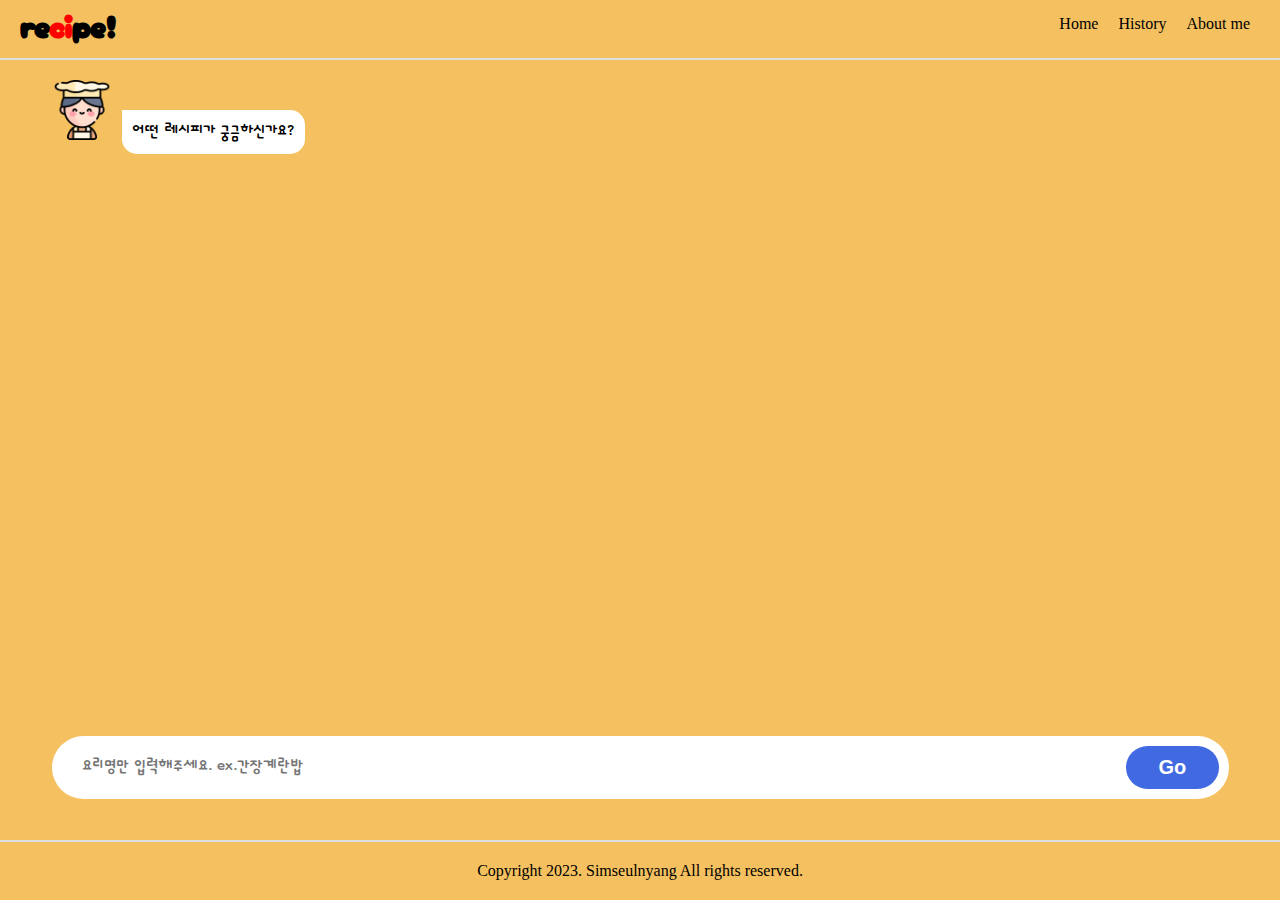
<file: index.html>
<!DOCTYPE html>
<html lang="ko-KR">
    <head>
        <meta charset="UTF-8" />
        <meta http-equiv="X-UA-Compatible" content="IE=edge" />
        <meta name="viewport" content="width=device-width, initial-scale=1.0" />

        <!-- css -->
        <link rel="stylesheet" href="./css/main.css" />
        <link rel="stylesheet" href="./css/mediaquery.css" />

        <title>무슨 요리를 해볼까?</title>
    </head>

    <body>
        <header>
            <h1 class="header-title">
                <a href="./index.html">re<span>ci</span>pe!</a>
            </h1>
            <!-- 반응형 nav메뉴  -->
            <!-- 크기가 줄어들면 hamburger menu icon이 보여지고 클릭하면 드로워메뉴로 변경됨 -->
            <div class="header-menu" id="menu">
                <ul>
                    <li>
                        <a href="index.html">Home</a>
                    </li>
                    <li>
                        <a href="./html/history.html">History</a>
                    </li>
                    <li>
                        <a href="./html/aboutme.html">About me</a>
                    </li>
                </ul>
            </div>
            <!-- //반응형 nav메뉴  -->

            <!-- hamburger menu icon -->
            <!-- PC 화면 크기에서는 보이지 않다가 태블릿 또는 모바일 크기에서 보여짐 -->
            <button class="more-btn">
                <i class="icon"></i>
            </button>
            <!-- //hamburger menu icon -->
        </header>

        <main>
            <!-- 채팅창 화면 -->
            <div class="chat-contents">
                <section class="chat-wrap">
                    <h2 class="sr-only">
                        채팅화면
                    </h2>
                    <!-- AI chatbot 답변 -->
                    <div class="chatbot-answer">
                        <!-- <a href="https://www.flaticon.com/kr/free-icons/" title="요리사 아이콘">요리사 아이콘  제작자: Freepik - Flaticon</a> -->
                        <img
                            class="chatbot-img"
                            src="img/chef.png"
                            alt="chatbotImage"
                        />
                        <ul id="chatbotAnswerlist">
                            <li
                                class="chatbot-answerlist"
                                id="chatbot-answerlist"
                            >
                                어떤 레시피가 궁금하신가요?
                            </li>
                        </ul>
                    </div>
                    <!-- //AI chatbot 답변 -->

                    <!-- user 질문 -->

                    <!-- //user 질문 -->
                </section>

                <!-- 질문 입력란 -->
                <form class="chat-questionform">
                    <div class="question-input">
                        <label for="askRecipe"></label>
                        <input
                            id="askRecipe"
                            placeholder="요리명만 입력해주세요. ex.간장계란밥"
                            onfocus="this.placeholder = ''"
                            onblur="this.placeholder='요리명만 입력해주세요. ex.간장계란밥'"
                        />
                        <button class="chat-button" id="questionBtn">Go</button>
                    </div>
                </form>
                <!-- 질문 입력란 -->
            </div>
            <!-- //채팅창 화면 -->
        </main>

        <footer>
            <p>Copyright 2023. Simseulnyang All rights reserved.</p>
        </footer>

        <script src="./js/drawerMenu.js"></script>
        <script src="./js/display.js" type="module"></script>
    </body>
</html>
</file>
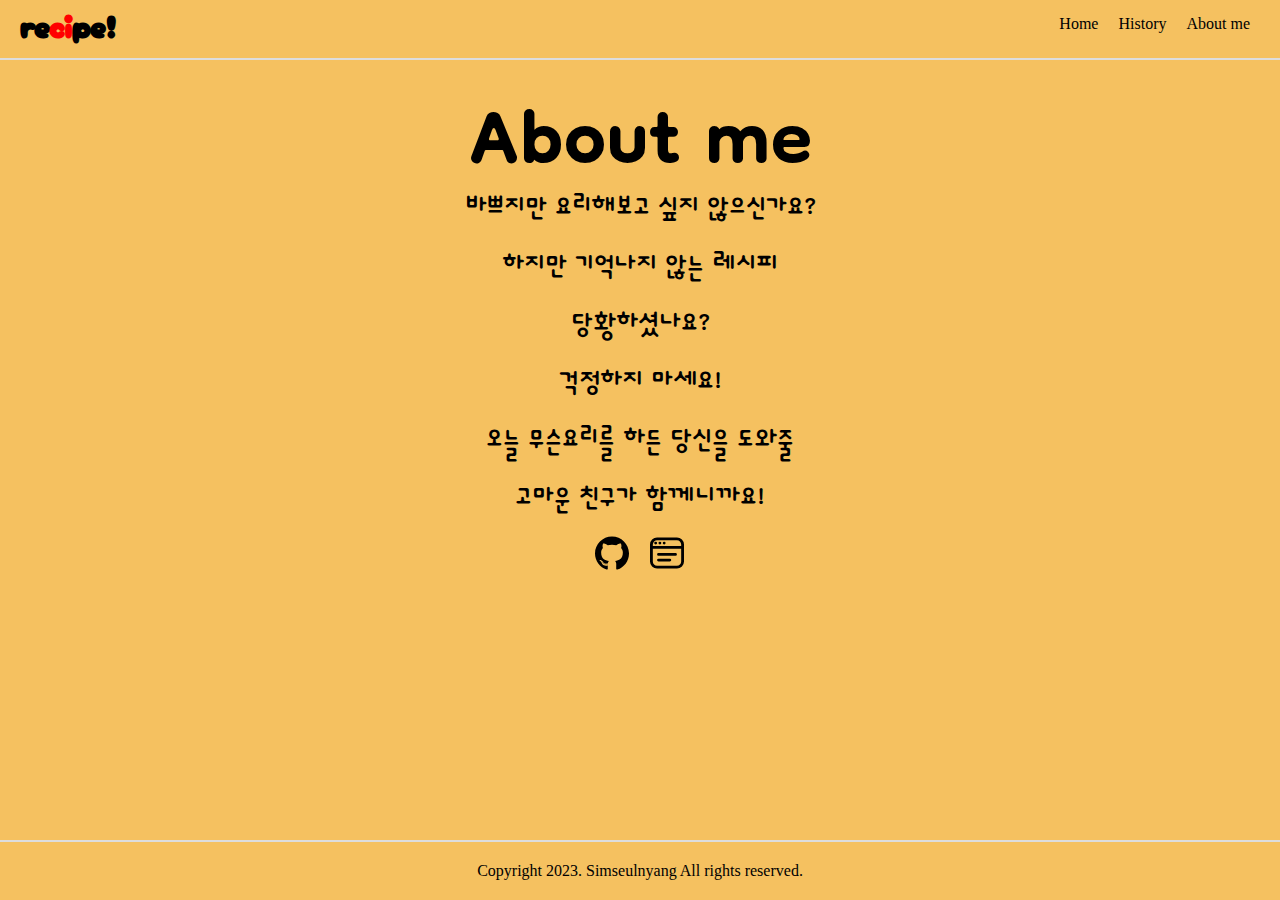
<file: html/aboutme.html>
<!DOCTYPE html>
<html lang="ko-KR">
    <head>
        <meta charset="UTF-8" />
        <meta http-equiv="X-UA-Compatible" content="IE=edge" />
        <meta name="viewport" content="width=device-width, initial-scale=1.0" />

        <link rel="preconnect" href="https://fonts.googleapis.com" />
        <link rel="preconnect" href="https://fonts.gstatic.com" crossorigin />
        <link
        href="https://fonts.googleapis.com/css2?family=Cherry+Bomb+One&family=Dongle&display=swap"
        rel="stylesheet"
        />

        <!-- css -->
        <link rel="stylesheet" href="../css/main.css" />
        <link rel="stylesheet" href="../css/mediaquery.css" />
        <link rel="stylesheet" href="../css/aboutme.css" />
        <title>무슨 요리를 해볼까?</title>
    </head>

    <body>
        <header>
            <h1 class="header-title">
                <a href="../index.html">re<span>ci</span>pe!</a>
            </h1>

            <!-- 반응형 nav메뉴  -->
            <!-- 크기가 줄어들면 hamburger menu icon이 보여지고 클릭하면 드로워메뉴로 변경됨 -->
            <div class="header-menu" id="menu">
                <ul>
                    <li>
                        <a href="../index.html">Home</a>
                    </li>
                    <li>
                        <a href="history.html">History</a>
                    </li>
                    <li>
                        <a href="aboutme.html">About me</a>
                    </li>
                </ul>
            </div>
            <!-- //반응형 nav메뉴  -->

            <!-- hamburger menu icon -->
            <!-- PC 화면 크기에서는 보이지 않다가 태블릿 또는 모바일 크기에서 보여짐 -->
            <button class="more-btn" onclick="menuClick()">
                <i class="icon"></i>
            </button>
            <!-- //hamburger menu icon -->
        </header>

        <main>
            <h2 class="sr-only">About me</h2>
            <article>
                <h1>About me</h1>
                <p>바쁘지만 요리해보고 싶지 않으신가요?</p>
                <p>하지만 기억나지 않는 레시피</p>
                <p>당황하셨나요?</p>
                <p>걱정하지 마세요!</p>
                <p>오늘 무슨요리를 하든 당신을 도와줄</p>
                <p>고마운 친구가 함께니까요!</p>
            </article>
            <div class="icon">
                <div>
                    <a
                        class="github-adress"
                        href="https://github.com/simseulnyang/Tell-me-the-recipe"
                        ><i class="github-icon"></i
                    ></a>
                </div>
                <a
                    class="homepage-adress"
                    href="https://sseulnyang2.tistory.com/"
                    ><i class="homepage-icon"></i
                ></a>
            </div>
        </main>

        <footer>
            <p>Copyright 2023. Simseulnyang All rights reserved.</p>
        </footer>

        <script src="../js/drawerMenu.js"></script>
    </body>
</html>
</file>
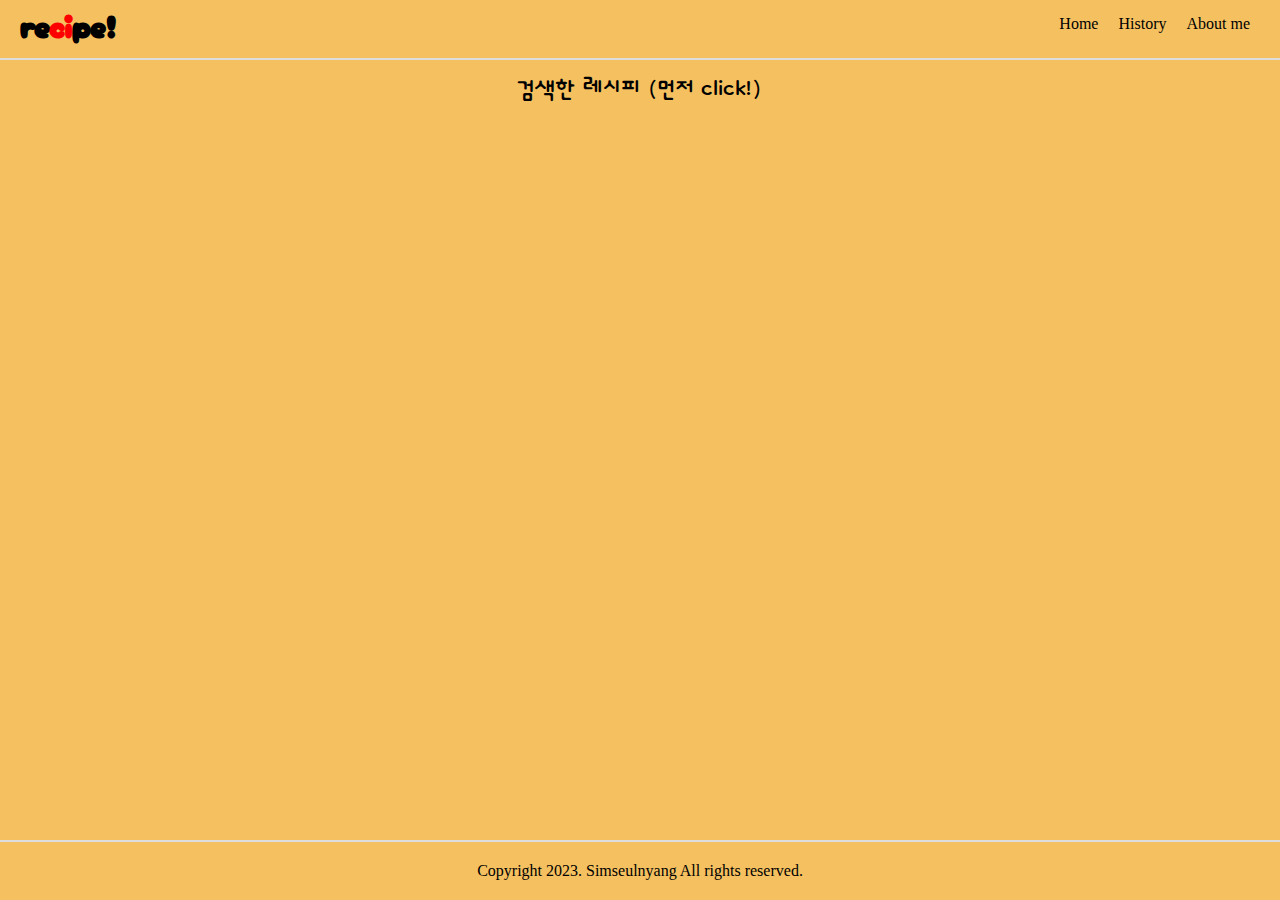
<file: html/history.html>
<!DOCTYPE html>
<html lang="ko-KR">
    <head>
        <meta charset="UTF-8" />
        <meta http-equiv="X-UA-Compatible" content="IE=edge" />
        <meta name="viewport" content="width=device-width, initial-scale=1.0" />

        <link rel="preconnect" href="https://fonts.googleapis.com" />
        <link rel="preconnect" href="https://fonts.gstatic.com" crossorigin />
        <link
            href="https://fonts.googleapis.com/css2?family=Cherry+Bomb+One&family=Dongle&display=swap"
            rel="stylesheet"
        />

        <!-- css -->
        <link rel="stylesheet" href="../css/main.css" />
        <link rel="stylesheet" href="../css/mediaquery.css" />
        <link rel="stylesheet" href="../css/history.css" />
        <title>무슨 요리를 해볼까?</title>
    </head>

    <body>
        <header>
            <h1 class="header-title">
                <a href="../index.html">re<span>ci</span>pe!</a>
            </h1>

            <!-- 반응형 nav메뉴  -->
            <!-- 크기가 줄어들면 hamburger menu icon이 보여지고 클릭하면 드로워메뉴로 변경됨 -->
            <div class="header-menu" id="menu">
                <ul>
                    <li>
                        <a href="../index.html">Home</a>
                    </li>
                    <li>
                        <a href="history.html">History</a>
                    </li>
                    <li>
                        <a href="aboutme.html">About me</a>
                    </li>
                </ul>
            </div>
            <!-- //반응형 nav메뉴  -->

            <!-- hamburger menu icon -->
            <!-- PC 화면 크기에서는 보이지 않다가 태블릿 또는 모바일 크기에서 보여짐 -->
            <button class="more-btn">
                <i class="icon"></i>
            </button>
            <!-- //hamburger menu icon -->
        </header>

        <main>
            <header class="history-title">
                <h2 class="sr-only">step1. 먼저 클릭하는 구간</h2>
                <a class="history-updatebtn"> 검색한 레시피 (먼저 click!) </a>
            </header>
            <div class="history-wrap">
                <section class="history-list-wrap">
                    <h2 class="sr-only">step2. 버튼 형태의 History 목록 구현되는 곳</h2>
                    <nav class="history-titlelist"></nav>
                </section>
                <section class="history-recipecontents-wrap">
                    <h2 class="sr-only">step3. History 목록의 버튼 클릭 시 해당 recipe content 출력</h2>
                </section>
            </div>
        </main>
        <footer>
            <p>Copyright 2023. Simseulnyang All rights reserved.</p>
        </footer>
        <script src="../js/history.js" type="module"></script>
        <script src="../js/drawerMenu.js"></script>
    </body>
</html>
</file>
<file: css/main.css>
@import url('https://fonts.googleapis.com/css2?family=Cherry+Bomb+One&family=Dongle&display=swap');

* {
    padding: 0;
    margin: 0;
    box-sizing: border-box;
}

*:focus {
    outline: 0;
}

body {
    width: 100%;
    display: flex;
    flex-direction: column;
    min-height: 100vh;
    background-color: rgb(245, 193, 96);
}

a {
    text-decoration: none;
    color: inherit;
}

ul li {
    list-style: none;
}

.sr-only{
    clip: rect(1px, 1px, 1px, 1px);
    clip-path: inset(50%);
    height: 1px;
    width: 1px;
    margin: -1px;
    overflow: hidden;
    padding: 0;
    position: absolute;
}

/* header */
header {
    display: flex;
    align-items: center;
    justify-content: space-between;
    height: 60px;
    border-bottom: 2px solid #ddd;
}

.header-title {
    font-family: "Cherry Bomb One", cursive;
}

.header-title span {
    color: red;
}

.header-title,
.header-menu {
    padding: 0px 20px 10px;
}

.header-menu ul li {
    float: left;
    padding: 0 10px;
}

.more-btn {
    display: none;
}

/* main, 채팅창 화면 */
main {
    flex-grow: 1;
    width: 100%;
    margin: auto;
    font-family: "Dongle", sans-serif;
}

.chat-contents {
    display: flex;
    flex-direction: column;
    justify-content: space-between;
    align-items: center;
    margin: 10px;
    font-size: 24px;
}

.chat-contents:nth-of-type(1) {
    height: 83vh;
}

.chat-wrap {
    width: 95%;
    margin: 10px;
    overflow: auto;
    /* 스크롤바 숨기기 */
    -ms-overflow-style: none; /* 인터넷 익스플로러 */
    scrollbar-width: none; /* 파이어폭스 */
}

.chat-wrap::-webkit-scrollbar {
    display: none; /* 크롬, 사파리, 오페라, 엣지 스크롤바 숨기기*/
}

.chatbot-answer {
    display: flex;
    justify-content: flex-start;
    margin-bottom: 10px;
    margin-left: 10px;
}

.chatbot-img {
    width: 60px;
    height: 60px;
    margin-right: 10px;
}

.loading-chatbot-img {
    background: url(../img/chef.png) no-repeat center;
    width: 60px;
    height: 60px;
    background-size: contain;
    border: none;
}

.loading-spinner-img {
    background: url(../img/Spinner.gif) no-repeat center;
    width: 40px;
    height: 40px;
    background-size: contain;
}

#chatbotAnswerlist li,
#userQuestionlist li {
    display: flex;
    justify-content: center;
    align-items: center;
    background-color: white;
    padding: 5px 10px;
    width: fit-content;
    max-width: 500px;
}

#chatbotAnswerlist li {
    border-radius: 0 15px 15px 15px;
    margin-top: 30px;
}

#chatbotAnswerlist li + li {
    margin-top: 10px;
}

.user-question {
    margin-bottom: 10px;
}

#userQuestionlist li {
    border-radius: 15px 0 15px 15px;
    margin-top: 10px;
    margin-left: auto;
    margin-right: 20px;
}

/* form의 input, button */

.chat-questionform {
    width: 95%;
    height: 100px;
    display: flex;
    align-content: center;
    flex-wrap: wrap;
}

.question-input {
    display: flex;
    justify-content: space-between;
    align-items: center;
    margin: 10px;
    padding: 10px;
    background-color: white;
    border-radius: 50px;
    width: 100%;
}

#askRecipe {
    margin-left: 20px;
    width: 90%;
    border: 0;
    font-family: "Dongle", sans-serif;
    font-size: 24px;
}

.chat-button {
    background-color: royalblue;
    border: 0;
    color: white;
    font-weight: bolder;
    font-size: 20px;
    border-radius: 50px;
    padding: 10px;
    margin-left: 10px;
    width: 8%;
}

/* footer */
footer {
    height: 60px;
    padding: 10px;
    display: flex;
    align-items: center;
    justify-content: center;
    border-top: 2px solid #ddd;
}
</file>
<file: css/mediaquery.css>
/* 미디어 쿼리 pc-tablet-mobile */
@media screen and (max-width: 768px) {
    body {
        width: 100%;
    }

    header {
        height: 48px;
        border-bottom: 1px solid #ddd;
    }

    .header-title {
        font-size: 28px;
    }

    .header-menu {
        position: fixed;
        top: 0;
        right: 0;
        padding: 50px 20px;
        width: 40%;
        height: 100vh;
        background-color: rgba(245, 193, 96, 0.7);
        opacity: 0;
        visibility: hidden;
    }

    .header-menu ul li {
        float: none;
    }

    .header-menu a {
        display: block;
        margin: auto;
        margin-bottom: 10px;
        padding: 12px;
    }

    .more-btn {
        display: block;
        position: absolute;
        right: 12px;
        top: 9px;
        width: 30px;
        height: 30px;
        border-radius: 8px;
        border: none;
        background-color: transparent;
    }

    .more-btn .icon {
        display: block;
        width: 24px;
        height: 24px;
        margin: 0 auto;
        background: url(../img/menu-burger.svg) no-repeat center;
        background-size: contain;
    }

    .chat-wrap {
        width: 95%;
    }

    .chatbot-img {
        width: 42px;
        height: 42px;
        margin-right: 10px;
    }

    #chatbotAnswerlist li {
        margin-top: 20px;
        width: 300px;
    }

    #chatbotAnswerlist li + li {
        margin-top: 12px;
    }

    #userQuestionlist li {
        margin-top: 12px;
        margin-right: 12px;
    }

    .chat-contents {
        margin: 10px;
    }

    .chatbot-answer {
        margin-left: 0px;
    }

    .chat-contents,
    #askRecipe {
        font-size: 22px;
    }

    #askRecipe {
        margin-left: 5px;
        width: 85%;
    }
    .chat-button {
        width: 10%;
        margin-left: 4px;
        padding: 6px;
        font-size: 20px;
    }

    .chat-questionform {
        width: 95%;
        height: 75px;
    }

    .question-input {
        margin: 10px 0px;
    }

    footer {
        font-size: 14px;
        height: 32px;
        padding: 7px;
        border-top: 1px solid #ddd;
    }

    .header-menu.active {
        opacity: 1;
        visibility: visible;
    }

    .more-btn.active .icon {
        background: url(../img/exit.svg) no-repeat center;
        background-size: contain;
    }
}

@media screen and (max-width: 480px) {
    body {
        width: 100%;
    }

    header {
        height: 46px;
        border-bottom: 1px solid #ddd;
    }

    .header-title {
        font-size: 28px;
    }

    .header-menu {
        width: 50%;
    }

    .header-menu a {
        margin-bottom: 8px;
        padding: 8px;
        font-size: 15px;
    }

    .more-btn {
        right: 8px;
        top: 6px;
        width: 34px;
        height: 34px;
    }

    .more-btn .icon {
        width: 24px;
        height: 24px;
    }

    .chat-wrap {
        width: 95%;
        margin: 10px 3px;
    }
    .chatbot-answer {
        margin-left: 2px;
    }

    .chatbot-img {
        width: 32px;
        height: 32px;
        margin-right: 4px;
    }

    #chatbotAnswerlist li {
        margin-top: 15px;
        max-width: 200px;
    }

    #chatbotAnswerlist li + li {
        margin-top: 7px;
    }

    #userQuestionlist li {
        margin-top: 7px;
        margin-right: 2px;
        max-width: 200px;
    }

    .chat-contents,
    #askRecipe {
        font-size: 20px;
    }

    .chat-questionform {
        width: 95%;
        height: 55px;
    }
    .question-input {
        margin: 5px 0px;
    }
    #askRecipe {
        margin-left: 8px;
        width: 82%;
    }
    .chat-button {
        margin-left: 2px;
        padding: 5px;
        font-size: 13px;
        width: 12%;
    }

    footer {
        font-size: 12px;
        height: 30px;
        padding: 5px;
        border-top: 1px solid #ddd;
    }
}
</file>
<file: css/aboutme.css>
article {
    display: flex;
    flex-direction: column;
    justify-content: center;
    align-items: center;
}

article h1 {
    font-size: 120px;
    text-align: center;
    vertical-align: top;
    height: 120px;
}

article p {
    font-size: 40px;
}

.icon {
    display: flex;
    justify-content: center;
    align-items: center;
    width: 100%;
    height: 50px;
}

.github-adress {
    display: flex;
    width: 35px;
    height: 35px;
    margin-right: 10px;
}

.github-icon {
    display: block;
    width: 34px;
    height: 34px;
    background: url(../img/github.svg) no-repeat center;
    background-size: contain;
}

.homepage-adress {
    width: 35px;
    height: 35px;
    margin-left: 10px;
}

.homepage-icon {
    display: block;
    width: 34px;
    height: 34px;
    background: url(../img/browser.svg) no-repeat center;
    background-size: contain;
}

@media screen and (max-width: 480px) {
    article h1 {
        font-size: 90px;
        height: 150px;
    }

    article p {
        font-size: 30px;
    }

    .icon {
        display: flex;
        justify-content: center;
        align-items: center;
        height: 100px;
    }
}
</file>
<file: css/history.css>
.history-title {
    border: 0;
    display: flex;
    justify-content: center;
    margin-bottom: 10px;
}

.history-updatebtn {
    border: 0;
    width: fit-content;
    background-color: inherit;
    font: inherit;
    font-size: 35px;
}

.history-wrap {
    width: 100%;
    height: 75vh;
    display: flex;
    justify-content: center;
}

.history-list-wrap {
    width: 15%;
    overflow: auto;
    /* 스크롤바 숨기기 */
    -ms-overflow-style: none; /* 인터넷 익스플로러 */
    scrollbar-width: none; /* 파이어폭스 */
}

.history-list-wrap::-webkit-scrollbar {
    display: none; /* 크롬, 사파리, 오페라, 엣지 스크롤바 숨기기*/
}

.history-titlelist {
    display: flex;
    flex-direction: column;
    justify-content: center;
    align-items: center;
    padding: 10px;
}

.recipe-titlebtn {
    width: 80px;
    padding: 5px;
    margin-bottom: 10px;
    font: inherit;
    font-size: 20px;
    color: white;
    border: 0;
    border-radius: 7px;
    background-color: orangered;
}

.history-recipecontents-wrap {
    width: 50%;
}

.recipe-content {
    background-color: white;
    border-radius: 0 7px 7px 7px;
    padding: 5px;
    font-size: 25px;
}

@media screen and (max-width: 768px) {
    .history-list-wrap {
        width: 25%;
    }
}

@media screen and (max-width: 480px) {
    .history-list-wrap {
        width: 30%;
    }
}
</file>
